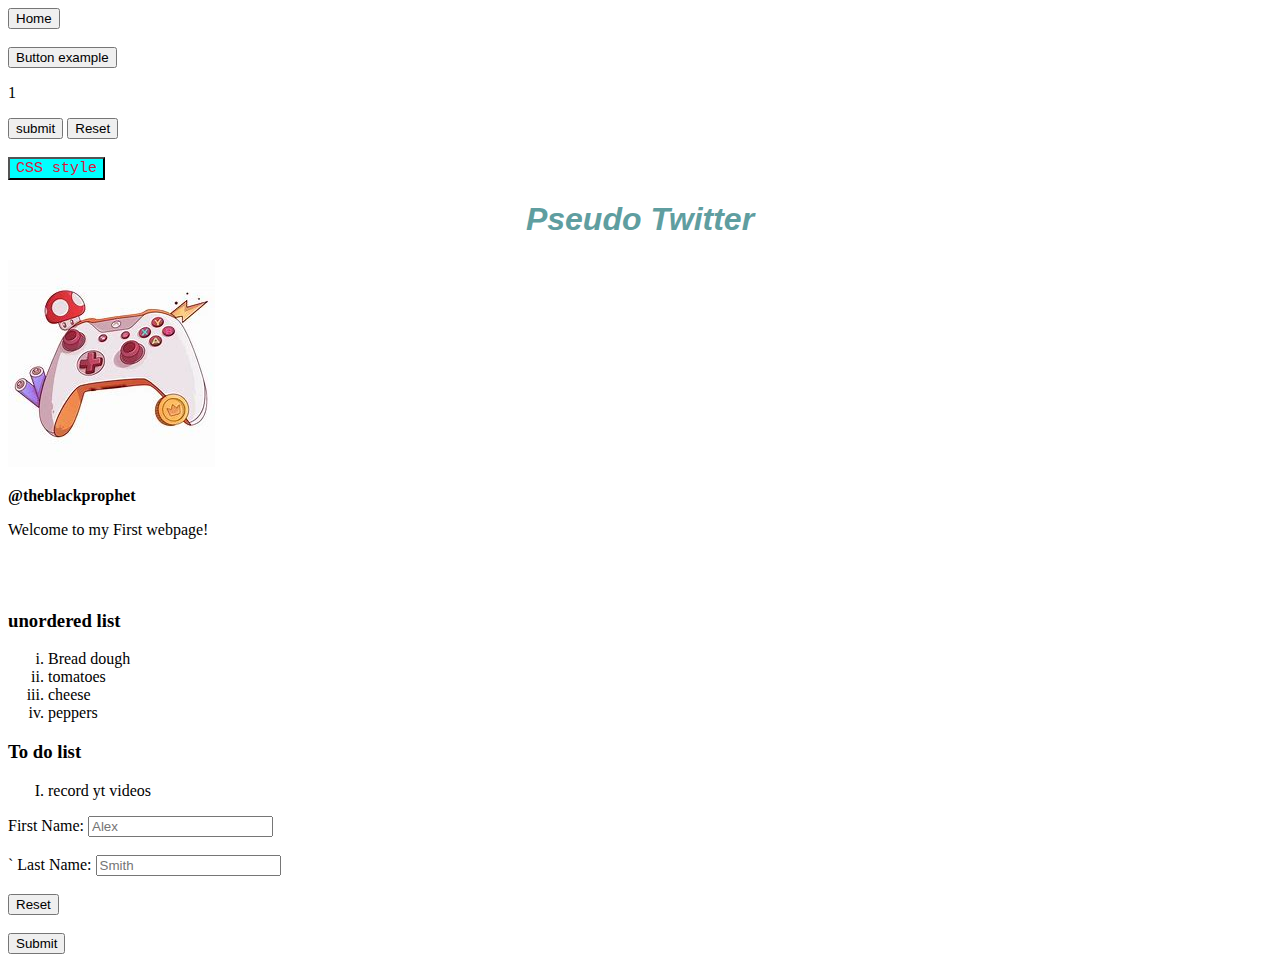
<file: index.html>
<!DOCTYPE html>
<html lang="en">
  <head>
    <link rel="stylesheet" type="text/css" href="/style.css" />
    <script src="Script.js" type="text/javascript"></script>

    <meta charset="utf-8" />
    <meta name="viewport" content="width=device-width, inital-scale=1.0" />
    <meta name="keywords" content="HTML, CSS" />
    <meta name="description" content="..." />
    <title>Notes</title>

    <body>
      <a href="/home.html">
        <button id="Home_button" name="simple_button" type="button">
          Home
        </button>
      </a>
      <br />

      <br />

      <button
        name="simple_button"
        type="button"
        ondblclick="myFunction(); 
       alert(5 +6)"
      >
        Button example
      </button>
      <p>1</p>
      <button name="submit_button" type="submit" value="submit">submit</button>
      <button name="reset_button" type="reset" value="reset">Reset</button>
      <br />
      <br />
      <button
        style="
          background-color: cyan;
          color: crimson;
          font-size: 15px;
          font-family: 'Courier New', Courier, monospace;
        "
      >
        CSS style
      </button>
      <h1>Pseudo Twitter</h1>
      <img class="profile" src="images/Banner1.png" alt="profile pic" />
      <p class="username">@theblackprophet</p>
      <p>Welcome to my First webpage!</p>

      <br /><br />

      <h3>unordered list</h3>
      <ul style="list-style-type: lower-roman">
        <li>Bread dough</li>
        <li>tomatoes</li>
        <li>cheese</li>
        <li>peppers</li>
      </ul>
      <h3>To do list</h3>
      <ol style="list-style: upper-roman">
        <li>record yt videos</li>
      </ol>

      <form action="do_something.php">
        <label for="first_name">First Name:</label>
        <input
          type="text"
          id="first_name"
          name="first_name"
          placeholder="Alex"
        />
        <br />
        <br />`
        <label for="last_name">Last Name:</label>
        <input
          type="text"
          id="last_name"
          name="last_name"
          placeholder="Smith"
        />
        <br /><br />
        <input type="reset" />
        <br /><br />
        <input type="submit" />
      </form>
    </body>
  </head>
</html>
</file>
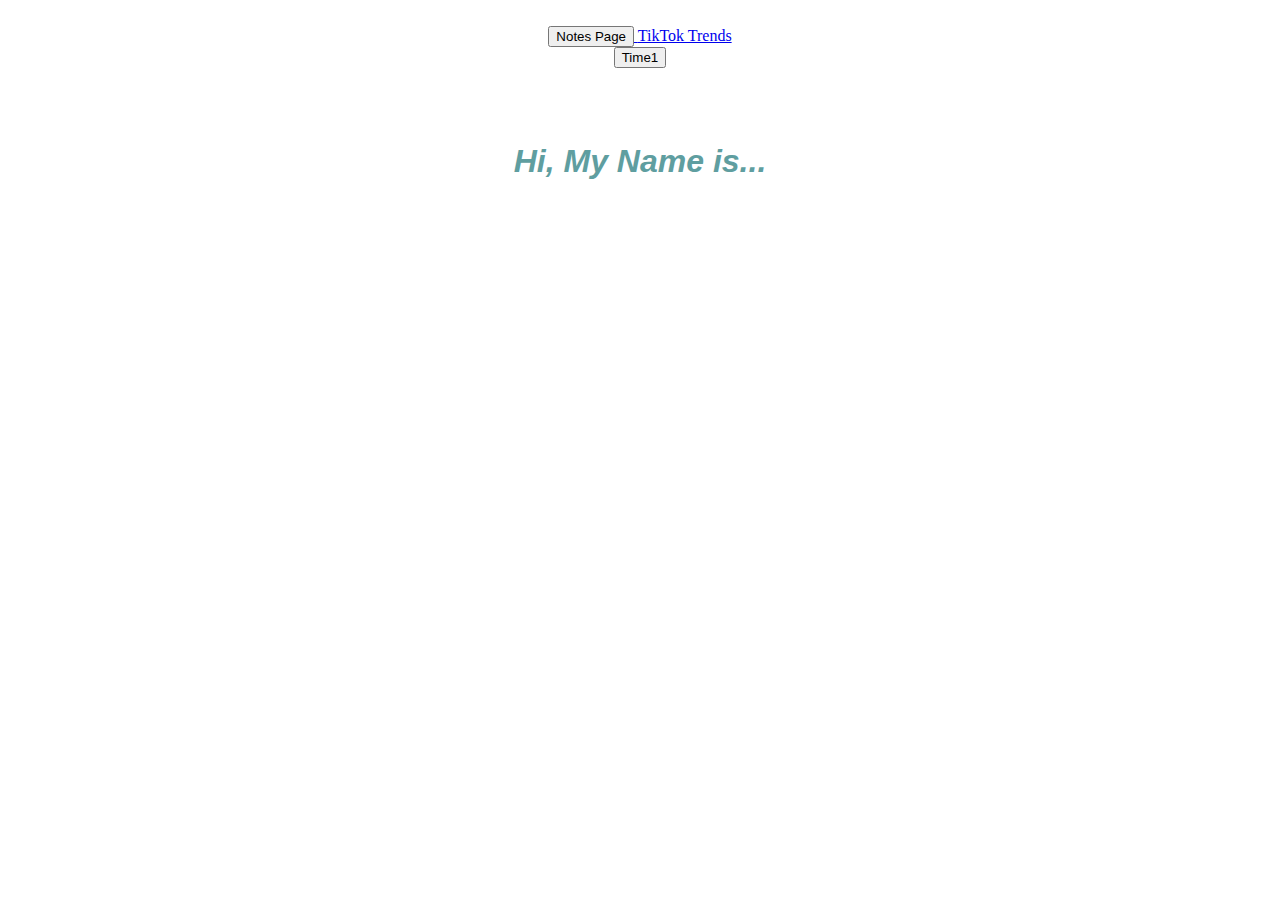
<file: home.html>
<!DOCTYPE html>
<html lang="en">
  <head>
    <link rel="stylesheet" type="text/css" href="/style.css" />
    <script src="Script.js" type="text/javascript"></script>
    <meta charset="UTF-8" />
    <meta http-equiv="X-UA-Compatible" content="IE=edge" />
    <meta name="viewport" content="width=device-width, initial-scale=1.0" />
    <title>Main</title>
  </head>
  <body>
    <center>
    <br /><a href="index.html">
            <button name="simple_button" type="button">Notes Page</button>
    </a>
    <a href="notes.html">TikTok Trends
    </a>
    </center>
    <center>
       <button id="timeButton" 
                        name="simple_button" 
                        type="button" 
                        ontimeupdate="newTime()"
                        onseeked="newTime()">
                        
                        Time1</button>
</Center>
    
    
    <br /><br /><br />

    <h1>Hi, My Name is...</a></h1>
  </body>
</html>
</file>
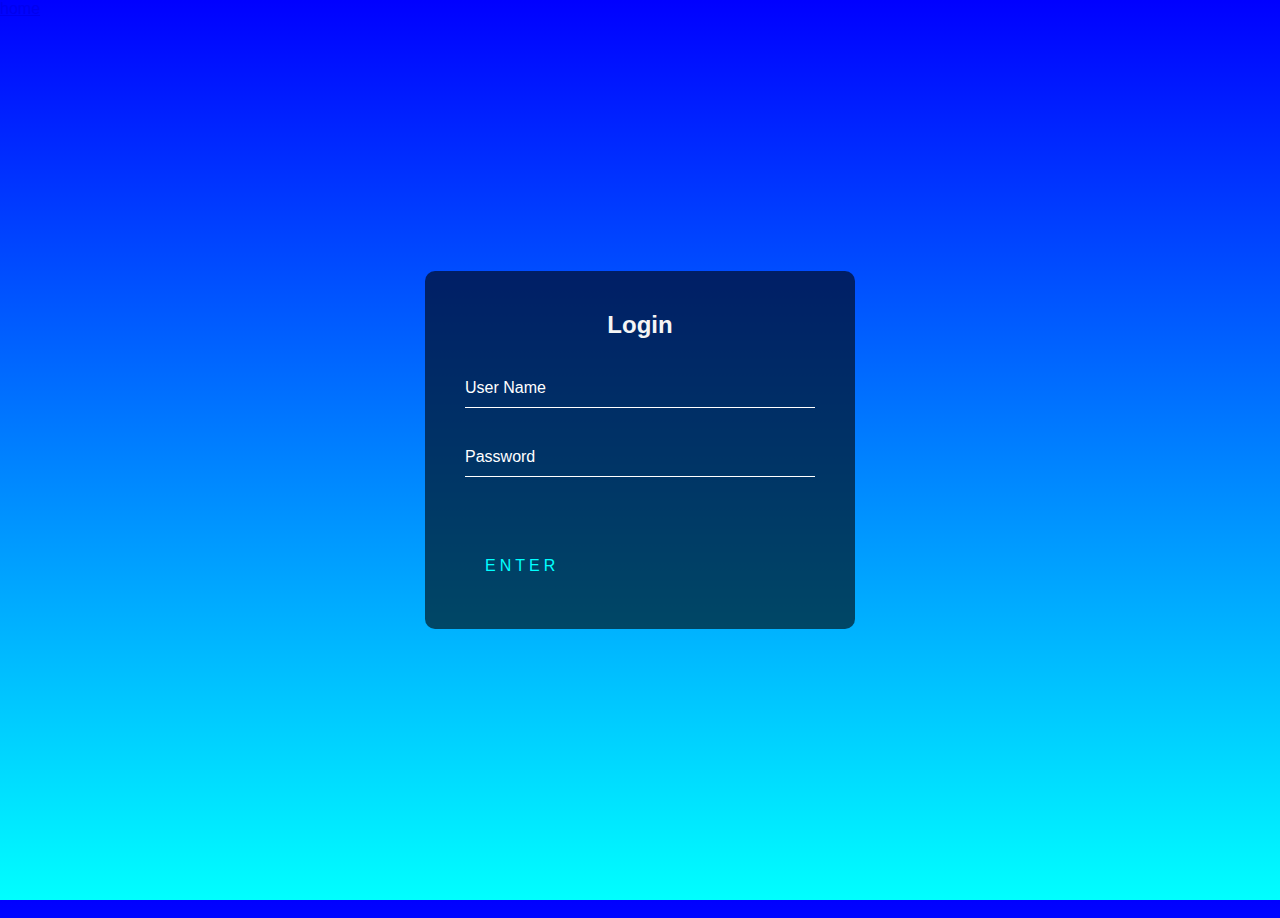
<file: notes.html>
<!DOCTYPE html>
<html lang="en">
  <head>
    <meta charset="UTF-8" />
    <meta http-equiv="X-UA-Compatible" content="IE=edge" />
    <meta name="viewport" content="width=device-width, initial-scale=1.0" />
    <link rel="stylesheet" href="style2.css" />
    <title>TIkTok Ideas</title>
  </head>
  <body>
    <a href="home.html">home</a>
    <div class="wrapper">
      <div class="typing-demo"></div>
    </div>
    <div class="login-box">
      <h2>Login</h2>
      <form>
        <div class="user-box">
          <input type="text" name="" required="" />
          <label> User Name</label>
        </div>
        <div class="user-box">
          <input type="password" name="" required="" />
          <label> Password</label>
        </div>
        <a href="#">
          <span></span>
          <span></span>
          <span></span>
          <span></span>
          Enter
        </a>
      </form>
    </div>
  </body>
</html>
</file>
<file: style.css>
img.username {
  width: 1000px;
  border-radius: 500px;
  float: none;
  margin-right: 10px;
}
.username {
  font-weight: bold;
}
em {
  color: crimson;
  font-style: normal;
}
h1 {
  text-align: center;
  font-style: italic;
  font-family: "Trebuchet MS", "Lucida Sans Unicode", "Lucida Grande",
    "Lucida Sans", Arial, sans-serif;
  color: cadetblue;
}
</file>
<file: style2.css>
html {
  height: 100%;
}

.wrapper {
  height: 100vh;
  display: grid;
  place-items: center;
}
.typing-demo {
  width: 14ch;
  animation: typing 2s steps(15), blink 0.5s step-end infinite;
  white-space: nowrap;
  overflow: hidden;
  border-right: 3px solid;
  font-family: "Gill Sans", "Gill Sans MT", Calibri, "Trebuchet MS", sans-serif;
  font-size: 2em;
}
@keyframes typing {
  from {
    width: 0;
  }
}

@keyframes blink {
  50% {
    border-color: transparent;
  }
}
body {
  margin: 0;
  padding: 0;
  font-family: sans-serif;
  background: linear-gradient(blue, cyan);
}

.login-box {
  position: absolute;
  top: 50%;
  left: 50%;
  width: 350px;
  padding: 40px;
  transform: translate(-50%, -50%);
  background: rgba(0, 0, 0, 0.6);
  border-radius: 10px;
}
.login-box h2 {
  margin: 0 0 30px;
  padding: 0;
  color: whitesmoke;
  text-align: center;
}
.login-box .user-box {
  position: relative;
}
.login-box .user-box input {
  width: 100%;
  padding: 10px 0;
  font-size: 16px;
  color: #fff;
  margin-bottom: 30px;
  border: none;
  border-bottom: 1px solid #fff;
  outline: none;
  background: transparent;
}
.login-box .user-box label {
  position: absolute;
  top: 0;
  left: 0;
  padding: 10px 0;
  font-size: 16px;
  color: #fff;
  pointer-events: none;
  transition: 0.5s;
}
.login-box .user-box input:focus ~ label,
.login-box .user-box input:valid ~ label {
  top: -20px;
  left: 0;
  color: Cyan;
  font-size: 12px;
}
.login-box form a {
  position: relative;
  display: inline-block;
  padding: 10px 20px;
  color: cyan;
  font-size: 16px;
  text-decoration: none;
  text-transform: uppercase;
  overflow: hidden;
  transition: 0.5s;
  margin-top: 40px;
  letter-spacing: 4px;
}

.login-box a:hover {
  background: cyan;
  color: #fff;
  border-radius: 5px;
  box-shadow: 0 0 5px cyan, 0 0 25px cyan 0 0 50px cyan;
}
</file>
